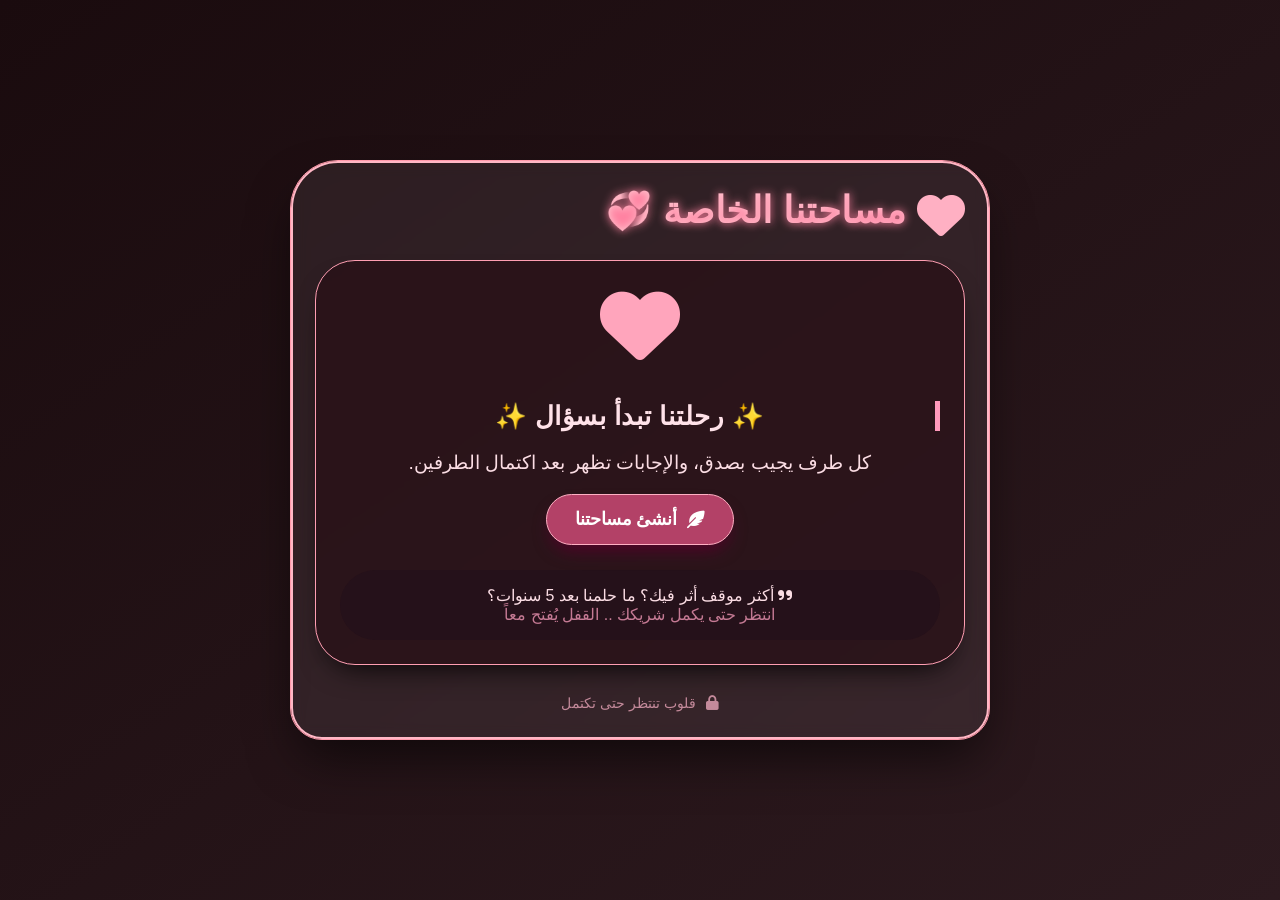
<file: deepseek_html_20260304_9f5f57.html>
<!DOCTYPE html>
<html lang="ar" dir="rtl">
<head>
  <meta charset="UTF-8">
  <meta name="viewport" content="width=device-width, initial-scale=1.0">
  <title>مساحتنا الخاصة 💘</title>
  <!-- Fonts & Icons -->
  <link rel="stylesheet" href="https://cdnjs.cloudflare.com/ajax/libs/font-awesome/6.0.0-beta3/css/all.min.css">
  <style>
    * {
      margin: 0;
      padding: 0;
      box-sizing: border-box;
      font-family: 'Segoe UI', Tahoma, Geneva, Verdana, sans-serif;
    }

    body {
      background: linear-gradient(145deg, #1a0b0e 0%, #2d1a1f 100%);
      min-height: 100vh;
      display: flex;
      justify-content: center;
      align-items: center;
      padding: 16px;
    }

    /* الحاوية الرئيسية */
    .app-wrapper {
      max-width: 700px;
      width: 100%;
      background: rgba(255, 240, 245, 0.07);
      backdrop-filter: blur(8px);
      border-radius: 48px 48px 32px 32px;
      box-shadow: 0 25px 50px -10px rgba(0, 0, 0, 0.6), 0 0 0 2px #ffb7c5 inset;
      padding: 28px 24px;
      border: 1px solid #ff99aa;
    }

    /* كلاسيك وردي غامق */
    h1, h2, h3 {
      font-weight: 600;
      letter-spacing: 0.5px;
    }

    h1 {
      font-size: 2.3rem;
      background: linear-gradient(135deg, #ffd0d6, #ffb3c6);
      -webkit-background-clip: text;
      -webkit-text-fill-color: transparent;
      margin-bottom: 8px;
      text-shadow: 0 0 10px #ff80a0;
    }

    h2 {
      color: #ffe2e9;
      font-size: 1.6rem;
      border-right: 5px solid #ff99bb;
      padding-right: 16px;
      margin: 20px 0 16px;
    }

    p, label, .text-light {
      color: #fbdde4;
    }

    button, .btn-like {
      background: #b34167;
      border: none;
      color: white;
      font-weight: bold;
      padding: 14px 28px;
      border-radius: 60px;
      font-size: 1.1rem;
      cursor: pointer;
      box-shadow: 0 10px 18px -6px #57002b;
      transition: 0.2s;
      border: 1px solid #ffb0c3;
      display: inline-flex;
      align-items: center;
      justify-content: center;
      gap: 10px;
    }

    button:hover {
      background: #cf5277;
      transform: scale(1.02);
      box-shadow: 0 12px 22px -4px #a1224f;
    }

    button.secondary {
      background: transparent;
      border: 2px solid #ff98b5;
      color: #ffb7cc;
      box-shadow: none;
    }

    button.secondary:hover {
      background: #ffb7cc22;
      color: white;
    }

    /* بطاقات وأسئلة */
    .card-panel {
      background: rgba(40, 15, 22, 0.7);
      border-radius: 40px;
      padding: 24px;
      margin: 20px 0;
      border: 1px solid #ff9eb2;
      box-shadow: 0 15px 30px -15px black;
    }

    .input-field {
      margin: 20px 0;
    }

    input, textarea {
      width: 100%;
      padding: 16px 22px;
      background: #1f0c12;
      border: 2px solid #ff90aa;
      border-radius: 60px;
      font-size: 1rem;
      color: #fff0f3;
      outline: none;
      transition: 0.2s;
    }

    input:focus, textarea:focus {
      border-color: #ffccdd;
      box-shadow: 0 0 20px #ff99bb;
    }

    textarea {
      border-radius: 30px;
      resize: vertical;
    }

    ::placeholder {
      color: #b07c8b;
      font-weight: 300;
    }

    .link-box {
      background: #231016;
      padding: 16px 20px;
      border-radius: 60px;
      display: flex;
      align-items: center;
      justify-content: space-between;
      border: 2px dashed #ff99aa;
      direction: ltr;
      word-break: break-all;
    }

    .link-text {
      color: #ffb8cf;
      font-size: 1.1rem;
      font-weight: 500;
    }

    .copy-btn {
      background: #883f5b;
      padding: 10px 18px;
      border-radius: 40px;
      font-size: 0.9rem;
      border: 1px solid #ffb0cb;
    }

    .badge {
      background: #a02b51;
      padding: 4px 16px;
      border-radius: 50px;
      color: white;
      font-size: 0.9rem;
      display: inline-block;
    }

    .question-item {
      background: #2b141c;
      padding: 22px;
      border-radius: 32px;
      margin: 24px 0;
      border-right: 8px solid #ff88aa;
    }

    .question-text {
      font-size: 1.3rem;
      font-weight: 600;
      color: #ffeef2;
      margin-bottom: 16px;
    }

    .waiting-screen {
      text-align: center;
      padding: 25px;
      background: #25131a;
      border-radius: 48px;
    }

    .lock-icon {
      font-size: 4rem;
      color: #ffb0c3;
      filter: drop-shadow(0 0 8px #ff4d7a);
    }

    .percentage {
      font-size: 4rem;
      font-weight: 800;
      background: linear-gradient(135deg, #fbaac3, #ffd2dc);
      -webkit-background-clip: text;
      -webkit-text-fill-color: transparent;
      display: inline-block;
    }

    .match-item {
      background: #2f1b23;
      padding: 12px 20px;
      border-radius: 50px;
      margin: 10px 0;
      display: flex;
      align-items: center;
      gap: 15px;
      border: 1px solid #ffa7bc;
    }

    .match-icon {
      font-size: 1.8rem;
    }

    hr {
      border: 1px solid #ff99aa55;
      margin: 24px 0;
    }

    .flex-row {
      display: flex;
      gap: 15px;
      flex-wrap: wrap;
      align-items: center;
    }

    .counter {
      font-size: 1.5rem;
      background: #1d0b12;
      padding: 10px 24px;
      border-radius: 40px;
      border: 2px solid #ff99bb;
    }

    .hidden {
      display: none;
    }

    .disabled-click {
      pointer-events: none;
      opacity: 0.5;
    }

    .footer-text {
      font-size: 0.9rem;
      color: #c48a9b;
      text-align: center;
      margin-top: 30px;
    }
  </style>
</head>
<body>
  <div class="app-wrapper" id="appWrapper">
    <!-- رأس الموقع -->
    <div style="display: flex; align-items: center; gap: 10px; margin-bottom: 20px;">
      <i class="fas fa-heart" style="font-size: 3rem; color: #ffb0c3;"></i>
      <h1>مساحتنا الخاصة 💞</h1>
    </div>

    <!-- محتوى متغير حسب الخطوات -->
    <div id="dynamicContent">
      <!-- سيتم حقن المحتوى عبر JS -->
    </div>

    <div class="footer-text">
      <i class="fas fa-lock" style="margin-left: 6px;"></i> قلوب تنتظر حتى تكتمل
    </div>
  </div>

  <script>
    (function() {
      // ---------- بنية البيانات ----------
      let appState = {
        stage: 'welcome',         // welcome, register, linkReady, waiting, questions, results
        user1: { name: '', password: '', answers: [] },
        user2: { name: '', answers: [] },
        roomId: null,
        link: '',
        bothCompleted: false,
        questions: [
          "متى شعرت أنك وقعت في الحب؟",
          "ما أكثر شيء تحبه في الطرف الآخر؟",
          "ما حلمك معنا بعد 5 سنوات؟",
          "أكثر موقف أثر فيك؟",
          "ما أكثر شيء يخيفك في العلاقة؟"
        ]
      };

      // توليد رابط عشوائي (محاكاة)
      function generateRoomId() {
        return 'room_' + Math.random().toString(36).substring(2, 10) + '_' + Date.now().toString(36);
      }

      // النسبة المئوية للتوافق بناءً على الإجابات (مقارنة بسيطة: عدد الكلمات المشتركة البسيطة، للمتعة فقط)
      function calculateMatchPercentage(answers1, answers2) {
        if (!answers1.length || !answers2.length) return 0;
        let totalQuestions = answers1.length;
        let matched = 0;
        for (let i = 0; i < totalQuestions; i++) {
          let a1 = (answers1[i] || '').trim().toLowerCase();
          let a2 = (answers2[i] || '').trim().toLowerCase();
          if (a1.length > 3 && a2.length > 3) {
            // تقاطع كلمات بسيط
            let words1 = new Set(a1.split(/\s+/));
            let words2 = new Set(a2.split(/\s+/));
            let intersection = new Set([...words1].filter(w => words2.has(w) && w.length > 2));
            if (intersection.size > 0) matched += 0.5; // نصف نقطة لكل سؤال فيه تشابه
            // إذا تشابه طويل
            if (a1.includes(a2) || a2.includes(a1)) matched += 0.5;
          }
        }
        let raw = (matched / totalQuestions) * 100;
        return Math.min(100, Math.round(raw * 1.2)); // تضخيم بسيط للعاطفة
      }

      // التأكد من أن كلا المستخدمين أجاب على جميع الأسئلة
      function checkBothCompleted() {
        if (appState.user1.answers.length === appState.questions.length &&
            appState.user2.answers.length === appState.questions.length) {
          appState.bothCompleted = true;
        } else {
          appState.bothCompleted = false;
        }
        return appState.bothCompleted;
      }

      // نسخ الرابط
      function copyLinkToClipboard(text) {
        navigator.clipboard.writeText(text).then(() => {
          alert('✅ تم نسخ الرابط! أرسله لحبيبك.');
        }).catch(() => {
          prompt('انسخ الرابط يدويًا:', text);
        });
      }

      // ---------- محرك العرض ----------
      const contentDiv = document.getElementById('dynamicContent');

      function render() {
        if (!contentDiv) return;
        const stage = appState.stage;

        // welcome
        if (stage === 'welcome') {
          contentDiv.innerHTML = `
            <div class="card-panel" style="text-align: center;">
              <i class="fas fa-heart" style="font-size: 5rem; color: #ffa5bc; margin-bottom: 16px;"></i>
              <h2>✨ رحلتنا تبدأ بسؤال ✨</h2>
              <p style="font-size: 1.2rem; margin: 20px 0;">كل طرف يجيب بصدق، والإجابات تظهر بعد اكتمال الطرفين.</p>
              <button id="startBtn"><i class="fas fa-feather-alt"></i> أنشئ مساحتنا</button>
              <div style="margin-top: 25px; background: #25111a; border-radius: 40px; padding: 16px;">
                <p><i class="fas fa-quote-right"></i> أكثر موقف أثر فيك؟ ما حلمنا بعد 5 سنوات؟</p>
                <p style="color: #c57a94;">انتظر حتى يكمل شريكك .. القفل يُفتح معاً</p>
              </div>
            </div>
          `;
          document.getElementById('startBtn')?.addEventListener('click', () => {
            appState.stage = 'register';
            render();
          });
        }
        // تسجيل الشخص الأول
        else if (stage === 'register') {
          contentDiv.innerHTML = `
            <div class="card-panel">
              <h2><i class="fas fa-pen-fancy"></i> سجل لتبدأ</h2>
              <div class="input-field">
                <label>الاسم الأول (ليظهر لحبيبك)</label>
                <input type="text" id="name1" placeholder="مثال: عمر" value="">
              </div>
              <div class="input-field">
                <label>كلمة مرور (للرجوع لاحقاً)</label>
                <input type="password" id="pass1" placeholder="●●●●●●" value="123">
              </div>
              <div class="flex-row">
                <button id="createRoomBtn"><i class="fas fa-link"></i> أنشئ الرابط الخاص</button>
                <button class="secondary" id="backToWelcome"><i class="fas fa-arrow-right"></i> رجوع</button>
              </div>
            </div>
          `;
          document.getElementById('createRoomBtn')?.addEventListener('click', () => {
            let name1 = document.getElementById('name1')?.value.trim();
            if (!name1) { alert('الرجاء إدخال اسمك'); return; }
            appState.user1.name = name1;
            appState.user1.password = document.getElementById('pass1')?.value || '';
            appState.roomId = generateRoomId();
            // بناء الرابط (هنا نستخدم رابط الموقع الحالي مع roomId)
            let base = window.location.href.split('#')[0].split('?')[0];
            appState.link = base + '?room=' + appState.roomId;
            appState.stage = 'linkReady';
            render();
          });
          document.getElementById('backToWelcome')?.addEventListener('click', () => {
            appState.stage = 'welcome';
            render();
          });
        }
        // عرض الرابط الخاص للشخص الأول
        else if (stage === 'linkReady') {
          contentDiv.innerHTML = `
            <div class="card-panel">
              <i class="fas fa-heart-circle-check" style="font-size: 3rem; color: #ffb0c3; display: block; text-align: center;"></i>
              <h2 style="text-align: center;">🎁 رابطكما الخاص</h2>
              <p style="text-align: center;">أرسله لحبيبك ليدخل ويجيب على الأسئلة</p>
              <div class="link-box">
                <span class="link-text" id="linkToCopy">${appState.link}</span>
                <button class="copy-btn" id="copyLinkBtn"><i class="fas fa-copy"></i> نسخ</button>
              </div>
              <div style="margin-top: 30px; display: flex; gap: 10px; justify-content: center;">
                <button id="goToWaitingAsUser1"><i class="fas fa-hourglass-half"></i> انتظر حتى يدخل الطرف الآخر</button>
              </div>
              <p class="badge" style="margin-top: 20px;">رابط صالح لحبيب واحد فقط</p>
            </div>
          `;
          document.getElementById('copyLinkBtn')?.addEventListener('click', () => copyLinkToClipboard(appState.link));
          document.getElementById('goToWaitingAsUser1')?.addEventListener('click', () => {
            // ننتقل إلى شاشة الانتظار ولكن نتأكد أننا user1
            appState.stage = 'waiting';
            render();
          });
        }
        // شاشة الانتظار (تظهر للشخص الأول أو للثاني إذا كان الأول لم يُجب بعد)
        else if (stage === 'waiting') {
          // نحتاج أن نعرف من الذي ينتظر: user1 أم user2؟
          // سنعرض حالة الطرفين
          let user1Completed = appState.user1.answers.length === appState.questions.length;
          let user2Completed = appState.user2.answers.length === appState.questions.length;

          if (checkBothCompleted()) {
            appState.stage = 'results';
            render();
            return;
          }

          let message = '';
          let subMessage = '';
          if (!user1Completed && !user2Completed) {
            message = 'لم يجب أي منكما بعد';
            subMessage = 'سيبدأ الشخص الأول الإجابة أولاً';
          } else if (user1Completed && !user2Completed) {
            message = `✨ ${appState.user1.name || 'الطرف الأول'} أجاب. ننتظر الحبيب الآخر 💌`;
          } else if (!user1Completed && user2Completed) {
            message = `✨ ${appState.user2.name || 'الطرف الثاني'} أجاب. ننتظر الطرف الأول`;
          }

          contentDiv.innerHTML = `
            <div class="waiting-screen">
              <i class="fas fa-lock lock-icon"></i>
              <h2 style="color: #ffc1d0;">في انتظار اكتمال الطرفين</h2>
              <div class="card-panel" style="background: #2c1721;">
                <p><i class="fas fa-user-check"></i> ${appState.user1.name || 'الشخص الأول'}: ${user1Completed ? '✅ أجاب' : '⏳ لم يجب'}</p>
                <p><i class="fas fa-user-check"></i> ${appState.user2.name || 'الشخص الثاني'}: ${user2Completed ? '✅ أجاب' : '⏳ لم يجب'}</p>
                <p style="margin-top: 16px;">${message}</p>
                <p>${subMessage}</p>
                <div style="margin-top: 20px;">
                  <i class="fas fa-heart" style="color: #ff90aa;"></i> عندما يكمل كل منكما سيفتح القفل تلقائياً
                </div>
              </div>
              <button class="secondary" id="checkAgainBtn"><i class="fas fa-sync-alt"></i> تحقق من الوضع</button>
            </div>
          `;
          document.getElementById('checkAgainBtn')?.addEventListener('click', () => {
            render(); // إعادة رسم للتأكد
          });
        }
        // الأسئلة (تظهر للشخص الذي لم يجب بعد)
        else if (stage === 'questions') {
          // نحتاج أن نعرف أي مستخدم يجيب الآن (user1 أم user2)
          // نفترض أننا نحتفظ بمتغير مؤقت currentUser في أثناء الجلسة
          // سوف نستخدم sessionUserType: 'user1' أو 'user2'
          if (!sessionStorage.getItem('currentUserType')) {
            // إذا لم يُحدد، نسأل (لأن المباشر عبر الرابط هو user2)
            // لكن سننشئ منطقاً: إذا كان الرابط يحوي room ونحن لم نسجل بعد كـ user2، نطلب الاسم.
            // هنا نبسط: نعرض نموذج تسجيل دخول للشخص الثاني إذا لم يكن اسمه موجوداً
            if (!appState.user2.name) {
              contentDiv.innerHTML = `
                <div class="card-panel">
                  <h2>✨ أنت الحبيب المدعو ✨</h2>
                  <p>الرابط خاص بك أنت و${appState.user1.name || 'حبيبك'}</p>
                  <div class="input-field">
                    <label>اكتب اسمك</label>
                    <input type="text" id="name2Input" placeholder="مثال: ليلى">
                  </div>
                  <button id="setUser2NameBtn"><i class="fas fa-heart"></i> ابدأ الإجابة</button>
                </div>
              `;
              document.getElementById('setUser2NameBtn')?.addEventListener('click', () => {
                let name2 = document.getElementById('name2Input')?.value.trim();
                if (!name2) { alert('الرجاء إدخال اسمك'); return; }
                appState.user2.name = name2;
                // نتأكد أن أسئلة user2 مصفوفة فارغة
                appState.user2.answers = new Array(appState.questions.length).fill('');
                sessionStorage.setItem('currentUserType', 'user2');
                render(); // إعادة رسم نفس المرحلة فتعرض الأسئلة
              });
              return;
            }
          }

          // الآن نعرض الأسئلة لمن يستخدم الجلسة
          let currentUserType = sessionStorage.getItem('currentUserType') || 'user1'; // default user1 لو دخل من التسجيل
          let user = currentUserType === 'user1' ? appState.user1 : appState.user2;
          // إذا لم يكن اسم user2 موجود والمستخدم هو user2 نطلب أولا

          if (currentUserType === 'user2' && !appState.user2.name) {
            // هذا الفرع أعلاه سيعمل، نمنع الاستكمال.
          } else {
            // عرض الأسئلة مع الإجابات الحالية
            let answers = user.answers.length ? user.answers : new Array(appState.questions.length).fill('');
            let questionsHtml = '';
            appState.questions.forEach((q, index) => {
              questionsHtml += `
                <div class="question-item">
                  <div class="question-text">${index+1}. ${q}</div>
                  <textarea rows="2" placeholder="اكتب إجابتك..." id="answer_${index}">${answers[index] || ''}</textarea>
                </div>
              `;
            });

            contentDiv.innerHTML = `
              <div class="card-panel">
                <h2><i class="fas fa-feather"></i> أجب بصدق ${user.name}</h2>
                <form id="answersForm">
                  ${questionsHtml}
                  <div style="display: flex; gap: 15px; margin-top: 30px;">
                    <button type="submit" id="saveAnswersBtn"><i class="fas fa-save"></i> أحفظ إجاباتي</button>
                    <button type="button" class="secondary" id="cancelAnswersBtn"><i class="fas fa-times"></i> لاحقاً</button>
                  </div>
                </form>
              </div>
            `;

            document.getElementById('answersForm')?.addEventListener('submit', (e) => {
              e.preventDefault();
              let newAnswers = [];
              for (let i = 0; i < appState.questions.length; i++) {
                let answer = document.getElementById(`answer_${i}`)?.value.trim() || '';
                if (!answer) { alert('الرجاء الإجابة على جميع الأسئلة'); return; }
                newAnswers.push(answer);
              }
              // حفظ الإجابات
              if (currentUserType === 'user1') {
                appState.user1.answers = newAnswers;
              } else {
                appState.user2.answers = newAnswers;
              }
              // إزالة نوع الجلسة بعد الإجابة
              sessionStorage.removeItem('currentUserType');
              if (checkBothCompleted()) {
                appState.stage = 'results';
              } else {
                appState.stage = 'waiting';
              }
              render();
            });

            document.getElementById('cancelAnswersBtn')?.addEventListener('click', () => {
              // رجوع للمرحله السابقه حسب السياق
              if (currentUserType === 'user1') appState.stage = 'linkReady';
              else appState.stage = 'waiting';
              render();
            });
          }
        }
        // النتائج
        else if (stage === 'results') {
          let matchPercent = calculateMatchPercentage(appState.user1.answers, appState.user2.answers);
          let identicalCount = 0;
          for (let i=0; i<appState.questions.length; i++) {
            if ((appState.user1.answers[i] || '').toLowerCase().trim() === (appState.user2.answers[i] || '').toLowerCase().trim()) identicalCount++;
          }

          // توليد عرض الإجابات المتطابقة والمختلفة (نموذج)
          let identicalHtml = '', diffHtml = '';
          appState.questions.forEach((q, idx) => {
            let ans1 = appState.user1.answers[idx] || '';
            let ans2 = appState.user2.answers[idx] || '';
            if (ans1.toLowerCase().trim() === ans2.toLowerCase().trim()) {
              identicalHtml += `<div class="match-item"><i class="fas fa-check-circle" style="color:#6f9; font-size:1.6rem;"></i> <div><strong>${q}</strong><br>“${ans1}”</div></div>`;
            } else {
              diffHtml += `<div class="match-item" style="border-color:#bc8f9f;"><i class="fas fa-heart-broken" style="color:#faa; font-size:1.6rem;"></i> <div><strong>${q}</strong><br>👤 ${appState.user1.name}: ${ans1}<br>👤 ${appState.user2.name}: ${ans2}</div></div>`;
            }
          });

          contentDiv.innerHTML = `
            <div class="card-panel">
              <div style="text-align: center;">
                <i class="fas fa-lock-open" style="font-size: 4rem; color: #ffb6d1;"></i>
                <h2 style="color: #ffd7e4;">تم فتح القلوب 💗</h2>
                <div class="percentage">${matchPercent}%</div>
                <p>نسبة التوافق العاطفي</p>
              </div>
              <hr>
              <h3><i class="fas fa-heart" style="color:#ff88aa;"></i> متطابقات (${identicalCount})</h3>
              ${identicalHtml || '<p>لا توجد إجابات متطابقة تماماً، لكن الاختلافات تزيد العلاقة جمالاً.</p>'}
              <hr>
              <h3><i class="fas fa-sparkles"></i> اختلافات جميلة</h3>
              ${diffHtml || '<p> مذهل! جميع إجاباتكما متطابقة 💖</p>'}
              <div style="display:flex; gap:12px; margin-top:30px;">
                <button id="resetAppBtn"><i class="fas fa-redo-alt"></i> ابدأ رحلة جديدة</button>
                <button class="secondary" id="rematchBtn"><i class="fas fa-undo-alt"></i> إعادة المحاولة</button>
              </div>
            </div>
          `;

          document.getElementById('resetAppBtn')?.addEventListener('click', () => {
            sessionStorage.clear();
            appState = {
              stage: 'welcome',
              user1: { name: '', password: '', answers: [] },
              user2: { name: '', answers: [] },
              roomId: null,
              link: '',
              bothCompleted: false,
              questions: appState.questions
            };
            render();
          });
          document.getElementById('rematchBtn')?.addEventListener('click', () => {
            // إعادة تعيين الإجابات مع بقاء الأسماء
            appState.user1.answers = [];
            appState.user2.answers = [];
            appState.bothCompleted = false;
            appState.stage = 'waiting';
            render();
          });
        }
      }

      // التعامل مع بارامترات الرابط (إذا دخل أحد عبر ?room=...)
      function handleUrlRoom() {
        const urlParams = new URLSearchParams(window.location.search);
        const room = urlParams.get('room');
        if (room && appState.stage === 'welcome') {
          // محاولة دخول كشخص ثاني
          if (!appState.roomId) appState.roomId = room;
          // لو الشخص الأول ما سجل بعد، لكن نبسط: نعتبر الرابط يوجه لتسجيل الثاني.
          if (!appState.user1.name) {
            appState.user1.name = 'حبيبك'; // افتراضي
          }
          appState.stage = 'questions';
          sessionStorage.setItem('currentUserType', 'user2');
          render();
        }
      }

      // التشغيل الأولي
      window.addEventListener('load', () => {
        // اختبار بسيط: إذا أردنا استخدام session
        // استرجاع أي حالة مخزنة؟ (اختياري للتجربة)
        handleUrlRoom();
        render();
      });

      // إعادة التصدير عند تغيير الرابط يدوياً (يمكن)
      window.addEventListener('popstate', () => {
        handleUrlRoom();
        render();
      });
    })();
  </script>
</body>
</html>
</file>
